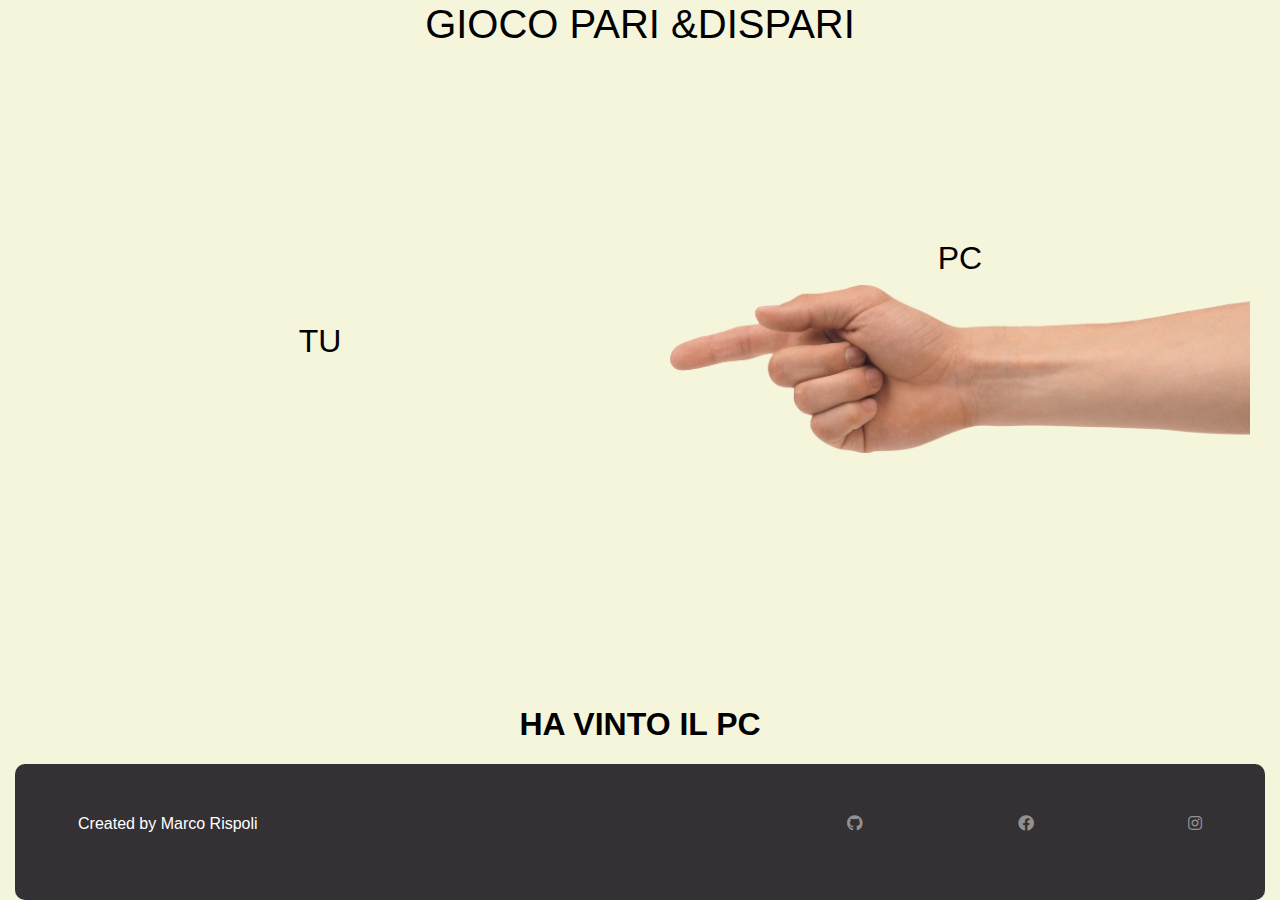
<file: PariEDispari/index.html>
<!DOCTYPE html>
<html lang="en">

<head>
    <link rel="stylesheet" href="https://maxcdn.bootstrapcdn.com/bootstrap/4.0.0/css/bootstrap.min.css" integrity="sha384-Gn5384xqQ1aoWXA+058RXPxPg6fy4IWvTNh0E263XmFcJlSAwiGgFAW/dAiS6JXm" crossorigin="anonymous">
    <link rel="stylesheet" href="https://cdnjs.cloudflare.com/ajax/libs/font-awesome/5.11.2/css/all.css" />
    <link rel="stylesheet" href="style/style.css">
    <meta name="viewport" content="width=device-width, initial-scale=1.0">
    <title>Pari e dispari | Marco Rispoli</title>
</head>

<body>
    <div class="container-fluid my_style-container text-center ">
        <div class="row">
            <div class="col-12">
                <h1 style="color:black;">GIOCO PARI &DISPARI</h1>
            </div>
        </div>
        <div class="row align-items-center justify-content-center">
            <div class="col-6 mb-3 d-flex flex-column align-items-center ">
                <h2 style="color:black;">TU</h2>
                <div class="col-12">
                    <div id="testmanouser">
                
                    </div>
                </div>
            </div>
            <div class="col-6 mb-3 d-flex flex-column align-items-center">
                <h2 style="color:black;">PC</h2>
                <div class="col-12">
                <div id="testmano">
                
                </div>
                </div>
            </div>
            
        </div>
        <div class="container-fluid">
        <div class="row">
            
            
            
            <div class="col-12">
                <p id="result" class="mt-5" style="color:black"></p>
            </div>

        </div>
        <footer class="text-center p-5 ">
            <div class="container-fluid">
                <div class="row justify-content-between align-items-center">
                    <div class="col-sm-6">
                        <ul class="list-unstyled d-flex">
                            <li>
                                <span style="color:white;">Created by Marco Rispoli</span>
                            </li>
                        </ul>
                    </div>
                    <div class="col-sm-4">
                        <ul class="list-unstyled d-flex justify-content-between">
                            <li>
                                <a href="https://github.com/Mr2803"><i class="fab fa-github"></i></a>
                            </li>
                            <li>
                                <a href="https://m.facebook.com/marco.rispoli91"><i class="fab fa-facebook"></i></a>
                            </li>
                            <li>
                                <a href="https://www.instagram.com/marco_rispoli/"><i class="fab fa-instagram"></i></a>
                            </li>
                        </ul>
                    </div>
                </div>
            </div>
        </footer>
    </div>
    
    <!-- <script src="js/script.js"></script> -->
    <script src="js/script2.js"></script>
</body>

</html>
</file>
<file: PariEDispari/style/style.css>
body{
    background:beige;
}

img{
    width : 100%;
}

#testmanouser img{
  transform: scale(-1,1);
}

.my_style-container{
    min-height: 100vh;
    align-content: space-around;
    min-height: 100vh;
    display: flex;
    justify-content: space-between;
    flex-direction: column;
}

#result{
    text-transform: uppercase;
    font-weight: bold;
    font-size: 2rem;
}



footer{
  background: rgba(41, 37, 41, 0.95);
  border-radius: 10px;
  margin-right: -15px;
  margin-left: -15px
}

a{
  text-decoration: none;
  color:rgb(145, 145, 145);
  transition : color .7s;
}

footer a:hover{
  color:rgb(222, 108, 82);
}
</file>
